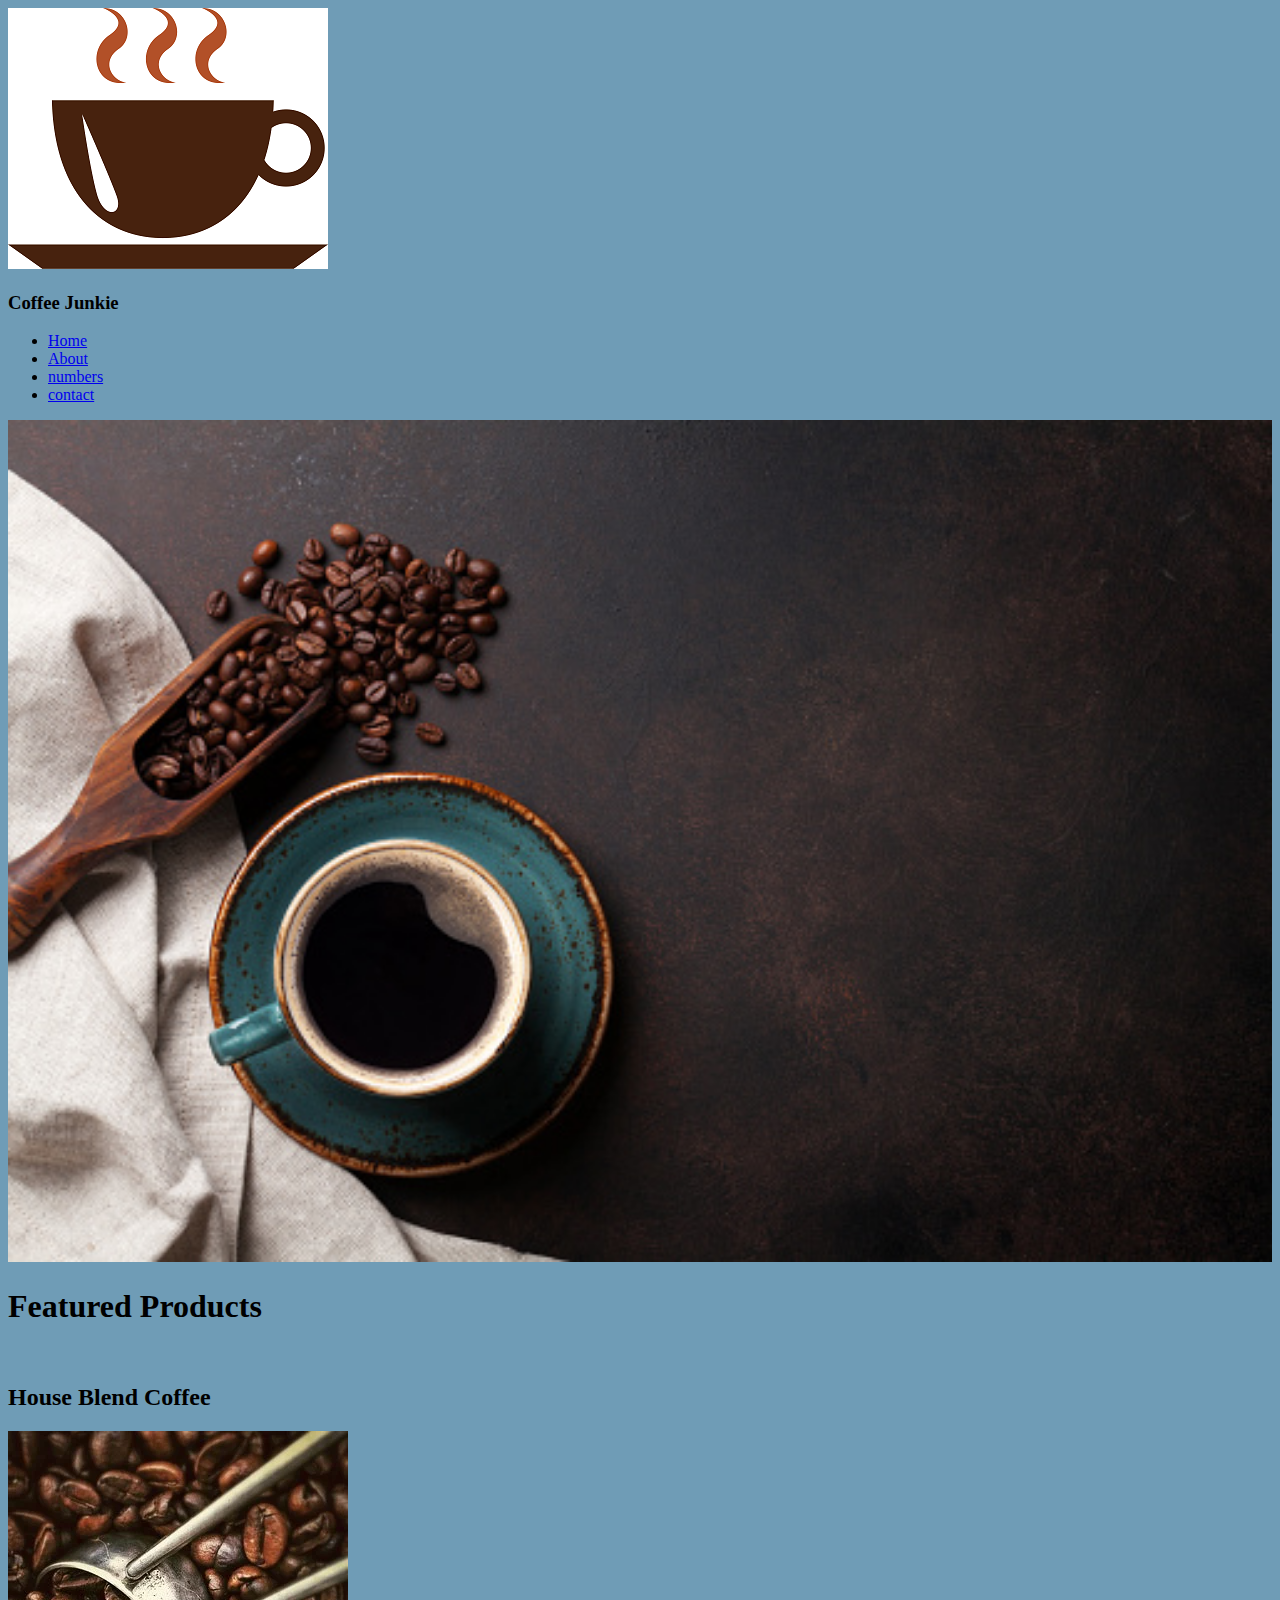
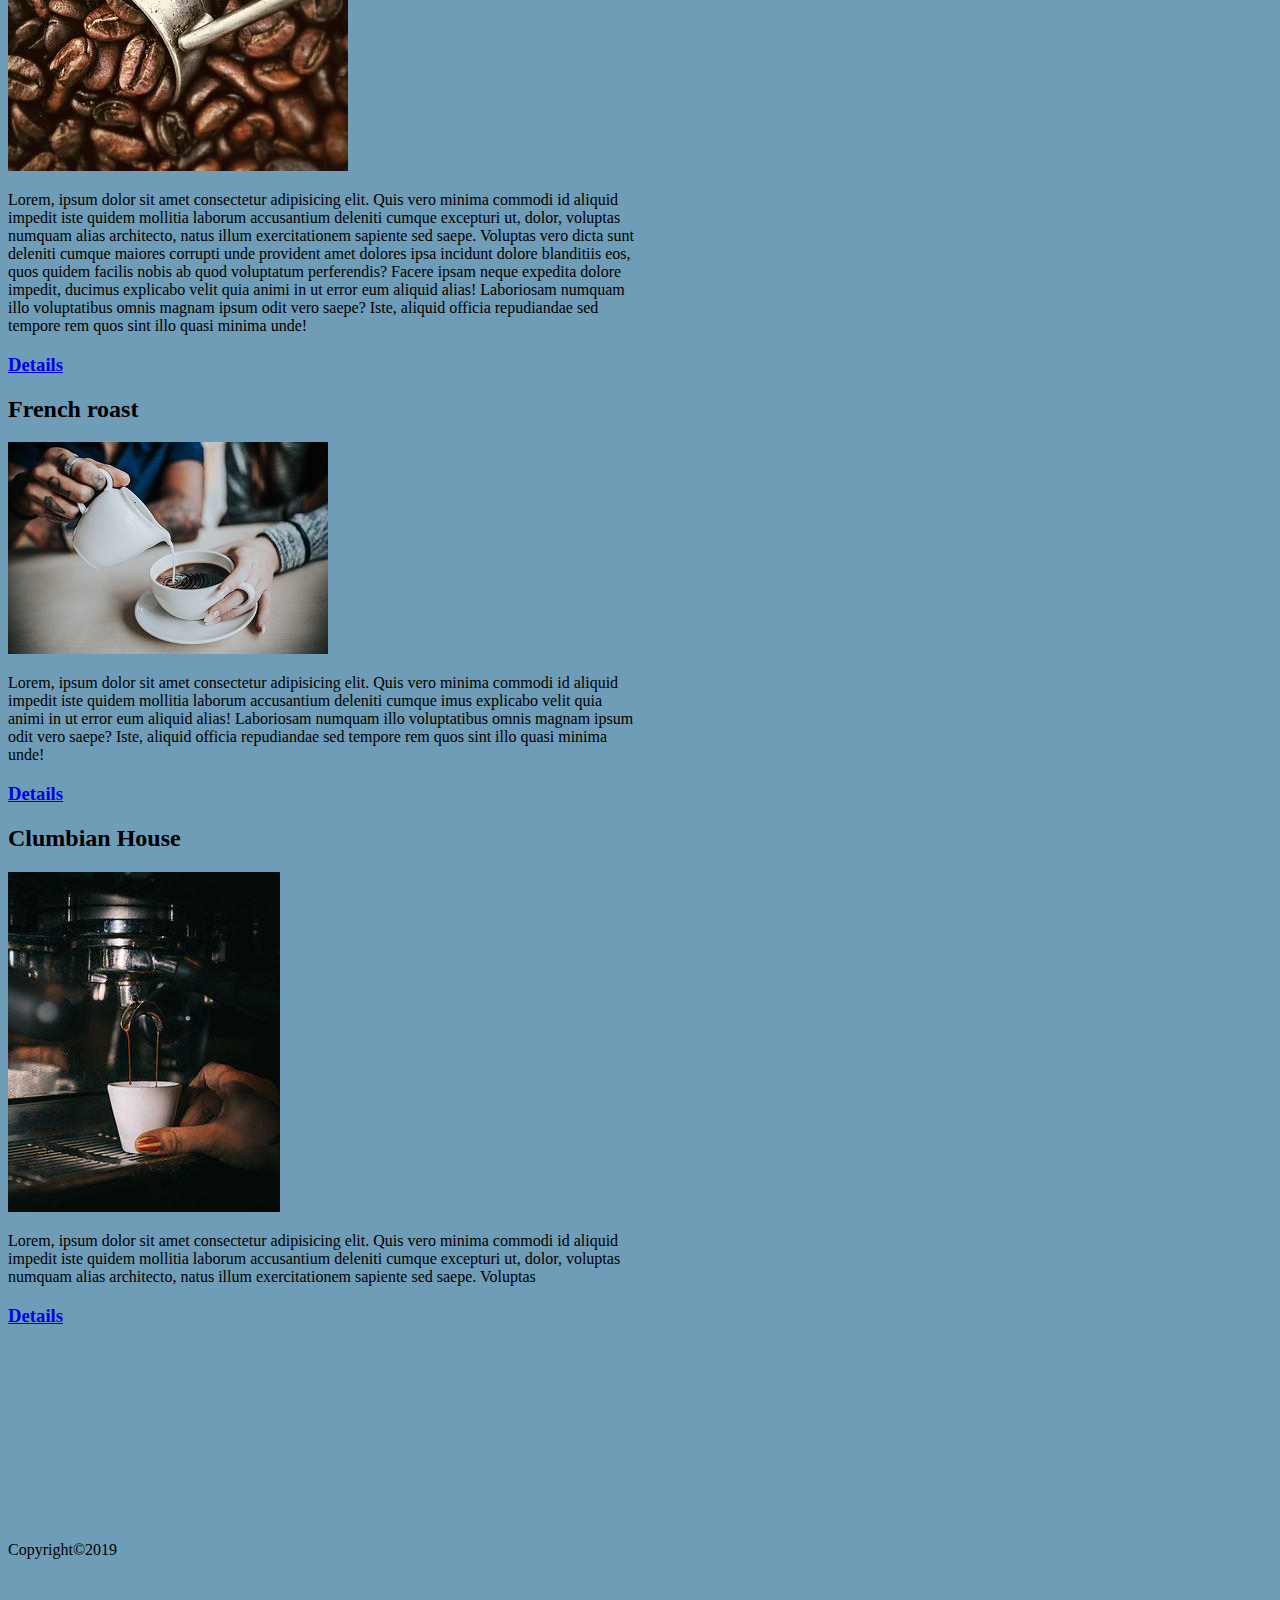
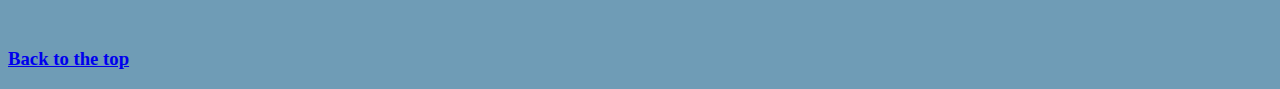
<file: HTML-COFFEE/index.html>
<!DOCTYPE html>
<html lang="en">

    <head>
        <meta charset="UTF-8">
        <meta http-equiv="X-UA-Compatible" content="IE=edge">
        <meta name="viewport" content="width=device-width, initial-scale=1.0">
        <title>coffee Junkie</title>
        <link rel="stylesheet" href="styles/index.css">

    </head>

    <body>
        <img src="./images/image_processing20200424-22029-1io0gty.png" id="logo" alt="Logo" srcset="">
        <h3>Coffee Junkie</h3>
        <ul>
            <li><a href="index.html">Home</a></li>
            <li><a href="About.html">About</a></li>
            <li><a href="numbers.html">numbers</a></li>
            <li><a href="contact.html">contact</a></li>
        </ul>
        <img src="./images/Background.jpg" alt="Coffee beans" width="100%" srcset="">
        <br>
        <h1>Featured Products</h1>
        <br>
        <!--House Blend-->
        <h2>House Blend Coffee</h2>
        <img src="./images/blend house.webp" alt="house-blend" />
        <br>
        <p style="width:50% ;"> Lorem, ipsum dolor sit amet consectetur adipisicing elit. Quis vero minima commodi id
            aliquid impedit iste quidem mollitia laborum accusantium deleniti cumque excepturi ut, dolor, voluptas
            numquam alias architecto, natus illum exercitationem sapiente sed saepe. Voluptas vero dicta sunt deleniti
            cumque maiores corrupti unde provident amet dolores ipsa incidunt dolore blanditiis eos, quos quidem facilis
            nobis ab quod voluptatum perferendis? Facere ipsam neque expedita dolore impedit, ducimus explicabo velit
            quia animi in ut error eum aliquid alias! Laboriosam numquam illo voluptatibus omnis magnam ipsum odit vero
            saepe? Iste, aliquid officia repudiandae sed tempore rem quos sint illo quasi minima unde!</p>
        <h3><a href="https://www.wikipedia.org/" target="_blank">Details</a></h3>
        <h2>French roast</h2>
        <img src="./images/frensh-roast.jpg" alt="French roast" />
        <br>
        <p style="width:50% ;"> Lorem, ipsum dolor sit amet consectetur adipisicing elit. Quis vero minima commodi id
            aliquid
            impedit iste quidem mollitia laborum accusantium deleniti cumque imus explicabo velit quia animi in ut error
            eum aliquid
            alias! Laboriosam numquam illo voluptatibus omnis magnam ipsum odit vero saepe? Iste, aliquid officia
            repudiandae
            sed tempore rem quos sint illo quasi minima unde!</p>
        <h3><a href="https://www.wikipedia.org/" target="_blank">Details</a></h3>
        <h2>Clumbian House</h2>
        <img src="./images/caffee mashinee.jpg" alt="Clumbian House" />
        <br>
        <p style="width:50% ;"> Lorem, ipsum dolor sit amet consectetur adipisicing elit. Quis vero minima commodi id
            aliquid
            impedit iste quidem mollitia laborum accusantium deleniti cumque excepturi ut, dolor, voluptas numquam alias
            architecto, natus illum exercitationem sapiente sed saepe. Voluptas </p>
        <h3><a href="https://www.wikipedia.org/" target="_blank">Details</a></h3>
        <br>
        <br>
        <br>
        <br>
        <br>
        <br>
        <br>
        <br>
        <br>
        <br>
        <p>Copyright&copy;2019</p>
        <br>
        <br>
        <br>
        <h3> <a href="#logo">Back to the top</a></h3>
    </body>

</html>
</file>
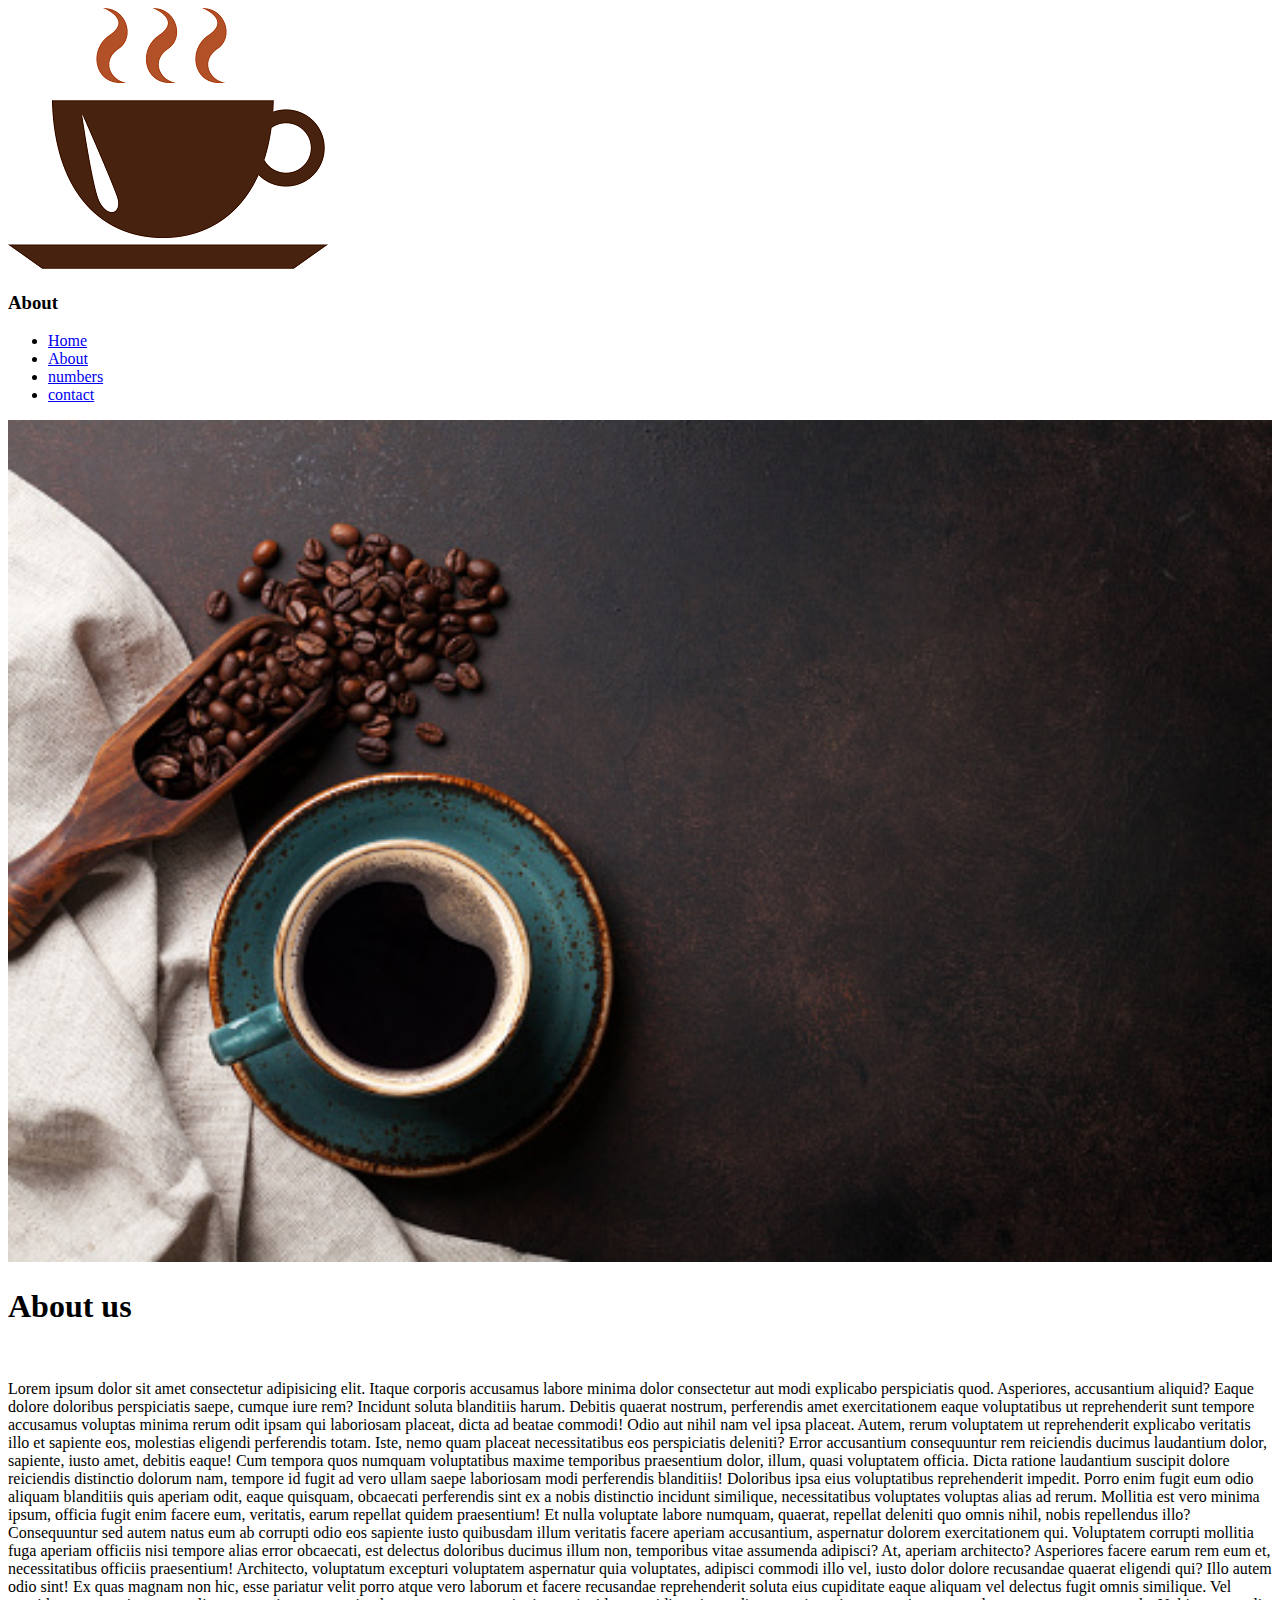
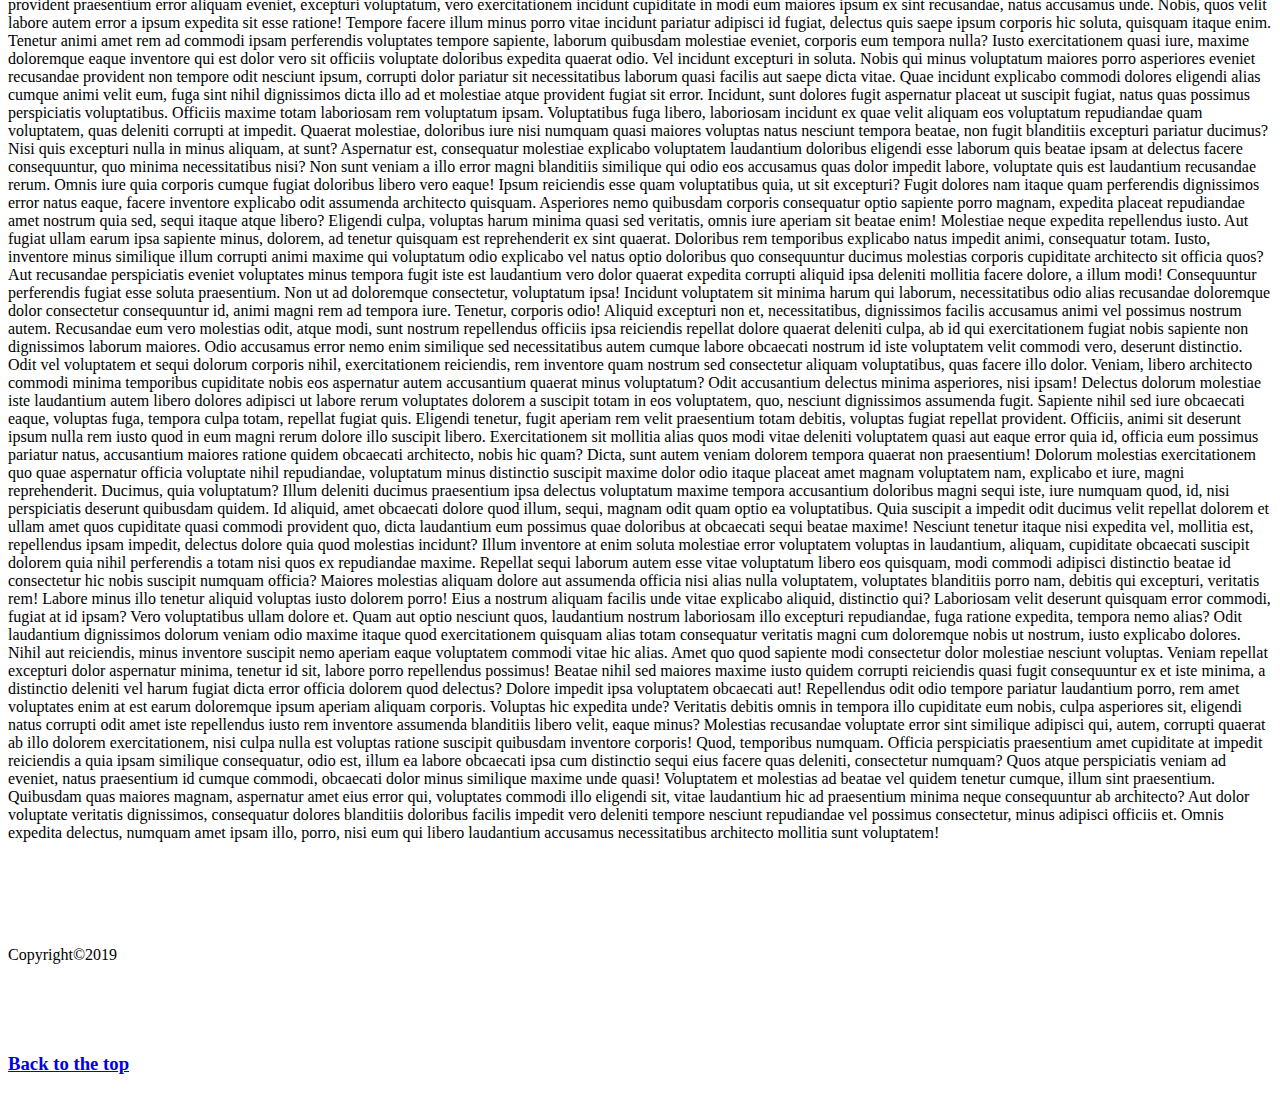
<file: HTML-COFFEE/About.html>
<!DOCTYPE html>
<html lang="en">

<head>
    <meta charset="UTF-8">
    <meta http-equiv="X-UA-Compatible" content="IE=edge">
    <meta name="viewport" content="width=device-width, initial-scale=1.0">
    <title>About</title>
</head>

<body>
    <img src="./images/image_processing20200424-22029-1io0gty.png" id="logo" alt="Logo" srcset="">
    <h3>About</h3>
    <ul>
        <li><a href="index.html">Home</a></li>
        <li><a href="About.html">About</a></li>
        <li><a href="numbers.html">numbers</a></li>
        <li><a href="contact.html">contact</a></li>
    </ul>
    <img src="./images/Background.jpg" alt="Coffee beans" width="100%" srcset="">
    <br>
    <h1>About us</h1>
    <br>
   <p>Lorem ipsum dolor sit amet consectetur adipisicing elit. Itaque corporis accusamus labore minima dolor consectetur aut modi explicabo perspiciatis quod. Asperiores, accusantium aliquid? Eaque dolore doloribus perspiciatis saepe, cumque iure rem? Incidunt soluta blanditiis harum. Debitis quaerat nostrum, perferendis amet exercitationem eaque voluptatibus ut reprehenderit sunt tempore accusamus voluptas minima rerum odit ipsam qui laboriosam placeat, dicta ad beatae commodi! Odio aut nihil nam vel ipsa placeat. Autem, rerum voluptatem ut reprehenderit explicabo veritatis illo et sapiente eos, molestias eligendi perferendis totam. Iste, nemo quam placeat necessitatibus eos perspiciatis deleniti? Error accusantium consequuntur rem reiciendis ducimus laudantium dolor, sapiente, iusto amet, debitis eaque! Cum tempora quos numquam voluptatibus maxime temporibus praesentium dolor, illum, quasi voluptatem officia. Dicta ratione laudantium suscipit dolore reiciendis distinctio dolorum nam, tempore id fugit ad vero ullam saepe laboriosam modi perferendis blanditiis! Doloribus ipsa eius voluptatibus reprehenderit impedit. Porro enim fugit eum odio aliquam blanditiis quis aperiam odit, eaque quisquam, obcaecati perferendis sint ex a nobis distinctio incidunt similique, necessitatibus voluptates voluptas alias ad rerum. Mollitia est vero minima ipsum, officia fugit enim facere eum, veritatis, earum repellat quidem praesentium! Et nulla voluptate labore numquam, quaerat, repellat deleniti quo omnis nihil, nobis repellendus illo? Consequuntur sed autem natus eum ab corrupti odio eos sapiente iusto quibusdam illum veritatis facere aperiam accusantium, aspernatur dolorem exercitationem qui. Voluptatem corrupti mollitia fuga aperiam officiis nisi tempore alias error obcaecati, est delectus doloribus ducimus illum non, temporibus vitae assumenda adipisci? At, aperiam architecto? Asperiores facere earum rem eum et, necessitatibus officiis praesentium! Architecto, voluptatum excepturi voluptatem aspernatur quia voluptates, adipisci commodi illo vel, iusto dolor dolore recusandae quaerat eligendi qui? Illo autem odio sint! Ex quas magnam non hic, esse pariatur velit porro atque vero laborum et facere recusandae reprehenderit soluta eius cupiditate eaque aliquam vel delectus fugit omnis similique. Vel provident praesentium error aliquam eveniet, excepturi voluptatum, vero exercitationem incidunt cupiditate in modi eum maiores ipsum ex sint recusandae, natus accusamus unde. Nobis, quos velit labore autem error a ipsum expedita sit esse ratione! Tempore facere illum minus porro vitae incidunt pariatur adipisci id fugiat, delectus quis saepe ipsum corporis hic soluta, quisquam itaque enim. Tenetur animi amet rem ad commodi ipsam perferendis voluptates tempore sapiente, laborum quibusdam molestiae eveniet, corporis eum tempora nulla? Iusto exercitationem quasi iure, maxime doloremque eaque inventore qui est dolor vero sit officiis voluptate doloribus expedita quaerat odio. Vel incidunt excepturi in soluta. Nobis qui minus voluptatum maiores porro asperiores eveniet recusandae provident non tempore odit nesciunt ipsum, corrupti dolor pariatur sit necessitatibus laborum quasi facilis aut saepe dicta vitae. Quae incidunt explicabo commodi dolores eligendi alias cumque animi velit eum, fuga sint nihil dignissimos dicta illo ad et molestiae atque provident fugiat sit error. Incidunt, sunt dolores fugit aspernatur placeat ut suscipit fugiat, natus quas possimus perspiciatis voluptatibus. Officiis maxime totam laboriosam rem voluptatum ipsam. Voluptatibus fuga libero, laboriosam incidunt ex quae velit aliquam eos voluptatum repudiandae quam voluptatem, quas deleniti corrupti at impedit. Quaerat molestiae, doloribus iure nisi numquam quasi maiores voluptas natus nesciunt tempora beatae, non fugit blanditiis excepturi pariatur ducimus? Nisi quis excepturi nulla in minus aliquam, at sunt? Aspernatur est, consequatur molestiae explicabo voluptatem laudantium doloribus eligendi esse laborum quis beatae ipsam at delectus facere consequuntur, quo minima necessitatibus nisi? Non sunt veniam a illo error magni blanditiis similique qui odio eos accusamus quas dolor impedit labore, voluptate quis est laudantium recusandae rerum. Omnis iure quia corporis cumque fugiat doloribus libero vero eaque! Ipsum reiciendis esse quam voluptatibus quia, ut sit excepturi? Fugit dolores nam itaque quam perferendis dignissimos error natus eaque, facere inventore explicabo odit assumenda architecto quisquam. Asperiores nemo quibusdam corporis consequatur optio sapiente porro magnam, expedita placeat repudiandae amet nostrum quia sed, sequi itaque atque libero? Eligendi culpa, voluptas harum minima quasi sed veritatis, omnis iure aperiam sit beatae enim! Molestiae neque expedita repellendus iusto. Aut fugiat ullam earum ipsa sapiente minus, dolorem, ad tenetur quisquam est reprehenderit ex sint quaerat. Doloribus rem temporibus explicabo natus impedit animi, consequatur totam. Iusto, inventore minus similique illum corrupti animi maxime qui voluptatum odio explicabo vel natus optio doloribus quo consequuntur ducimus molestias corporis cupiditate architecto sit officia quos? Aut recusandae perspiciatis eveniet voluptates minus tempora fugit iste est laudantium vero dolor quaerat expedita corrupti aliquid ipsa deleniti mollitia facere dolore, a illum modi! Consequuntur perferendis fugiat esse soluta praesentium. Non ut ad doloremque consectetur, voluptatum ipsa! Incidunt voluptatem sit minima harum qui laborum, necessitatibus odio alias recusandae doloremque dolor consectetur consequuntur id, animi magni rem ad tempora iure. Tenetur, corporis odio! Aliquid excepturi non et, necessitatibus, dignissimos facilis accusamus animi vel possimus nostrum autem. Recusandae eum vero molestias odit, atque modi, sunt nostrum repellendus officiis ipsa reiciendis repellat dolore quaerat deleniti culpa, ab id qui exercitationem fugiat nobis sapiente non dignissimos laborum maiores. Odio accusamus error nemo enim similique sed necessitatibus autem cumque labore obcaecati nostrum id iste voluptatem velit commodi vero, deserunt distinctio. Odit vel voluptatem et sequi dolorum corporis nihil, exercitationem reiciendis, rem inventore quam nostrum sed consectetur aliquam voluptatibus, quas facere illo dolor. Veniam, libero architecto commodi minima temporibus cupiditate nobis eos aspernatur autem accusantium quaerat minus voluptatum? Odit accusantium delectus minima asperiores, nisi ipsam! Delectus dolorum molestiae iste laudantium autem libero dolores adipisci ut labore rerum voluptates dolorem a suscipit totam in eos voluptatem, quo, nesciunt dignissimos assumenda fugit. Sapiente nihil sed iure obcaecati eaque, voluptas fuga, tempora culpa totam, repellat fugiat quis. Eligendi tenetur, fugit aperiam rem velit praesentium totam debitis, voluptas fugiat repellat provident. Officiis, animi sit deserunt ipsum nulla rem iusto quod in eum magni rerum dolore illo suscipit libero. Exercitationem sit mollitia alias quos modi vitae deleniti voluptatem quasi aut eaque error quia id, officia eum possimus pariatur natus, accusantium maiores ratione quidem obcaecati architecto, nobis hic quam? Dicta, sunt autem veniam dolorem tempora quaerat non praesentium! Dolorum molestias exercitationem quo quae aspernatur officia voluptate nihil repudiandae, voluptatum minus distinctio suscipit maxime dolor odio itaque placeat amet magnam voluptatem nam, explicabo et iure, magni reprehenderit. Ducimus, quia voluptatum? Illum deleniti ducimus praesentium ipsa delectus voluptatum maxime tempora accusantium doloribus magni sequi iste, iure numquam quod, id, nisi perspiciatis deserunt quibusdam quidem. Id aliquid, amet obcaecati dolore quod illum, sequi, magnam odit quam optio ea voluptatibus. Quia suscipit a impedit odit ducimus velit repellat dolorem et ullam amet quos cupiditate quasi commodi provident quo, dicta laudantium eum possimus quae doloribus at obcaecati sequi beatae maxime! Nesciunt tenetur itaque nisi expedita vel, mollitia est, repellendus ipsam impedit, delectus dolore quia quod molestias incidunt? Illum inventore at enim soluta molestiae error voluptatem voluptas in laudantium, aliquam, cupiditate obcaecati suscipit dolorem quia nihil perferendis a totam nisi quos ex repudiandae maxime. Repellat sequi laborum autem esse vitae voluptatum libero eos quisquam, modi commodi adipisci distinctio beatae id consectetur hic nobis suscipit numquam officia? Maiores molestias aliquam dolore aut assumenda officia nisi alias nulla voluptatem, voluptates blanditiis porro nam, debitis qui excepturi, veritatis rem! Labore minus illo tenetur aliquid voluptas iusto dolorem porro! Eius a nostrum aliquam facilis unde vitae explicabo aliquid, distinctio qui? Laboriosam velit deserunt quisquam error commodi, fugiat at id ipsam? Vero voluptatibus ullam dolore et. Quam aut optio nesciunt quos, laudantium nostrum laboriosam illo excepturi repudiandae, fuga ratione expedita, tempora nemo alias? Odit laudantium dignissimos dolorum veniam odio maxime itaque quod exercitationem quisquam alias totam consequatur veritatis magni cum doloremque nobis ut nostrum, iusto explicabo dolores. Nihil aut reiciendis, minus inventore suscipit nemo aperiam eaque voluptatem commodi vitae hic alias. Amet quo quod sapiente modi consectetur dolor molestiae nesciunt voluptas. Veniam repellat excepturi dolor aspernatur minima, tenetur id sit, labore porro repellendus possimus! Beatae nihil sed maiores maxime iusto quidem corrupti reiciendis quasi fugit consequuntur ex et iste minima, a distinctio deleniti vel harum fugiat dicta error officia dolorem quod delectus? Dolore impedit ipsa voluptatem obcaecati aut! Repellendus odit odio tempore pariatur laudantium porro, rem amet voluptates enim at est earum doloremque ipsum aperiam aliquam corporis. Voluptas hic expedita unde? Veritatis debitis omnis in tempora illo cupiditate eum nobis, culpa asperiores sit, eligendi natus corrupti odit amet iste repellendus iusto rem inventore assumenda blanditiis libero velit, eaque minus? Molestias recusandae voluptate error sint similique adipisci qui, autem, corrupti quaerat ab illo dolorem exercitationem, nisi culpa nulla est voluptas ratione suscipit quibusdam inventore corporis! Quod, temporibus numquam. Officia perspiciatis praesentium amet cupiditate at impedit reiciendis a quia ipsam similique consequatur, odio est, illum ea labore obcaecati ipsa cum distinctio sequi eius facere quas deleniti, consectetur numquam? Quos atque perspiciatis veniam ad eveniet, natus praesentium id cumque commodi, obcaecati dolor minus similique maxime unde quasi! Voluptatem et molestias ad beatae vel quidem tenetur cumque, illum sint praesentium. Quibusdam quas maiores magnam, aspernatur amet eius error qui, voluptates commodi illo eligendi sit, vitae laudantium hic ad praesentium minima neque consequuntur ab architecto? Aut dolor voluptate veritatis dignissimos, consequatur dolores blanditiis doloribus facilis impedit vero deleniti tempore nesciunt repudiandae vel possimus consectetur, minus adipisci officiis et. Omnis expedita delectus, numquam amet ipsam illo, porro, nisi eum qui libero laudantium accusamus necessitatibus architecto mollitia sunt voluptatem!</p>
    <br>
    <br>
    <br>
    <br>
    <p>Copyright&copy;2019</p>
    <br>
    <br>
    <br>
    <h3> <a href="#logo">Back to the top</a></h3>
</body>

</html>
</file>
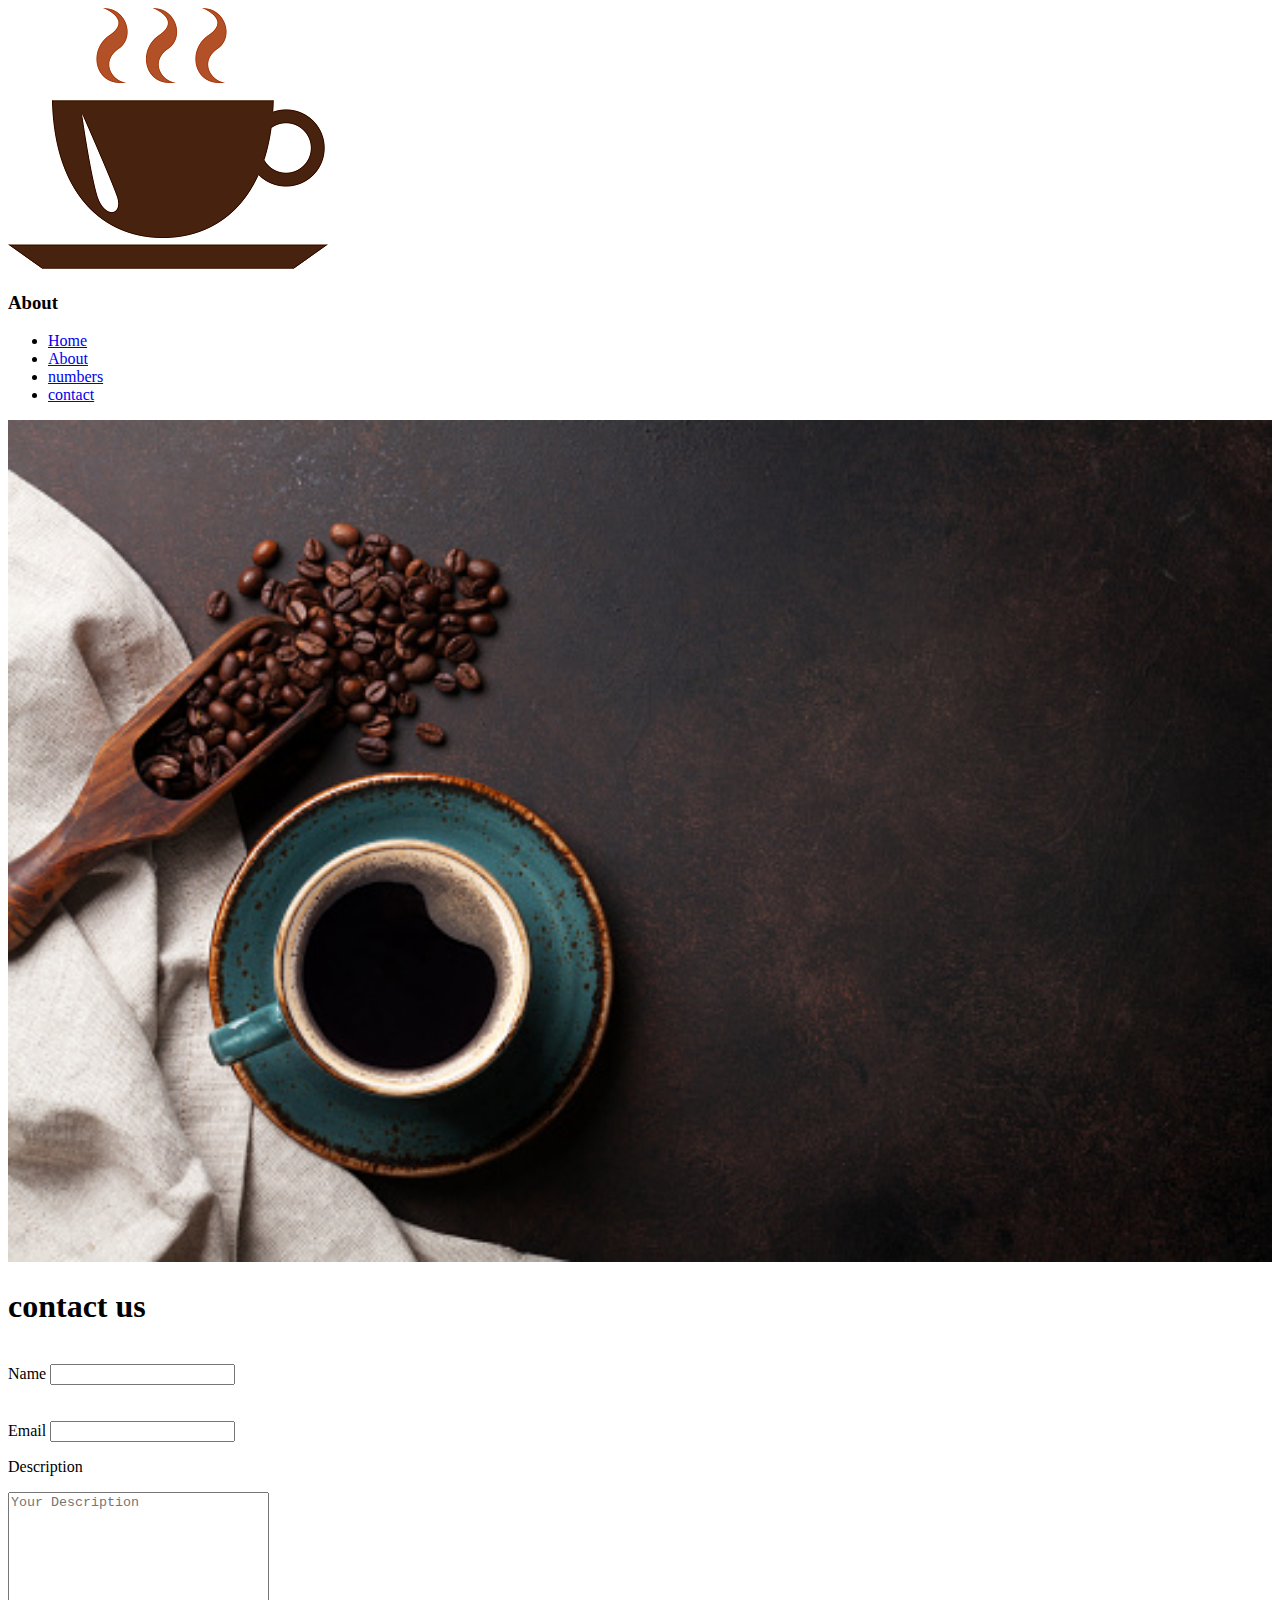
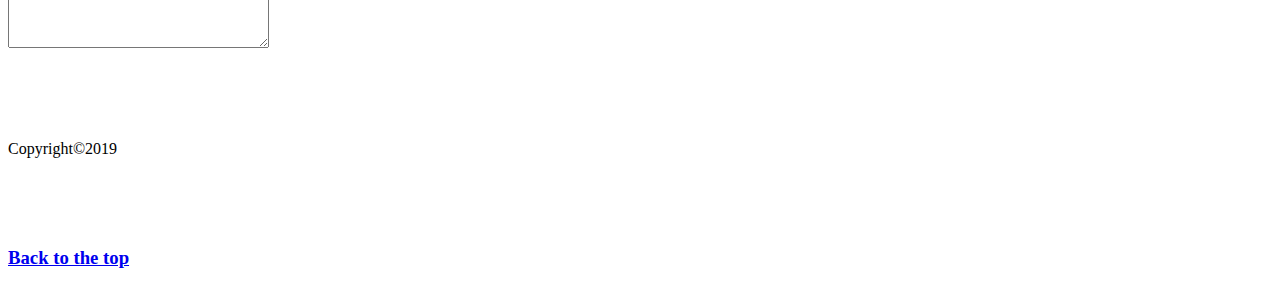
<file: HTML-COFFEE/contact.html>
<!DOCTYPE html>
<html lang="en">

<head>
    <meta charset="UTF-8">
    <meta http-equiv="X-UA-Compatible" content="IE=edge">
    <meta name="viewport" content="width=device-width, initial-scale=1.0">
    <title>contact</title>
</head>

<body>
    <img src="./images/image_processing20200424-22029-1io0gty.png" id="logo" alt="Logo" srcset="">
    <h3>About</h3>
    <ul>
        <li><a href="index.html">Home</a></li>
        <li><a href="About.html">About</a></li>
        <li><a href="numbers.html">numbers</a></li>
        <li><a href="contact.html">contact</a></li>
    </ul>
    <img src="./images/Background.jpg" alt="Coffee beans" width="100%" srcset="">
    <br>
    <h1>contact us</h1>
    <br>
   <form action="">
    <!--name-->
    <label for="name">Name</label>
    <input type="text" name="name" id="name">
    <!--email-->
    <br>
    <br>
    <br>
    <label for="Email">Email</label>
    <input type="text" name="Email" id="Email">
    <p>Description</p>
    <textarea name="Description" id="" cols="30" rows="10" placeholder="Your Description"></textarea>
   </form>
    <br>
    <br>
    <br>
    <br>
    <p>Copyright&copy;2019</p>
    <br>
    <br>
    <br>
    <h3> <a href="#logo">Back to the top</a></h3>
</body>

</html>
</file>
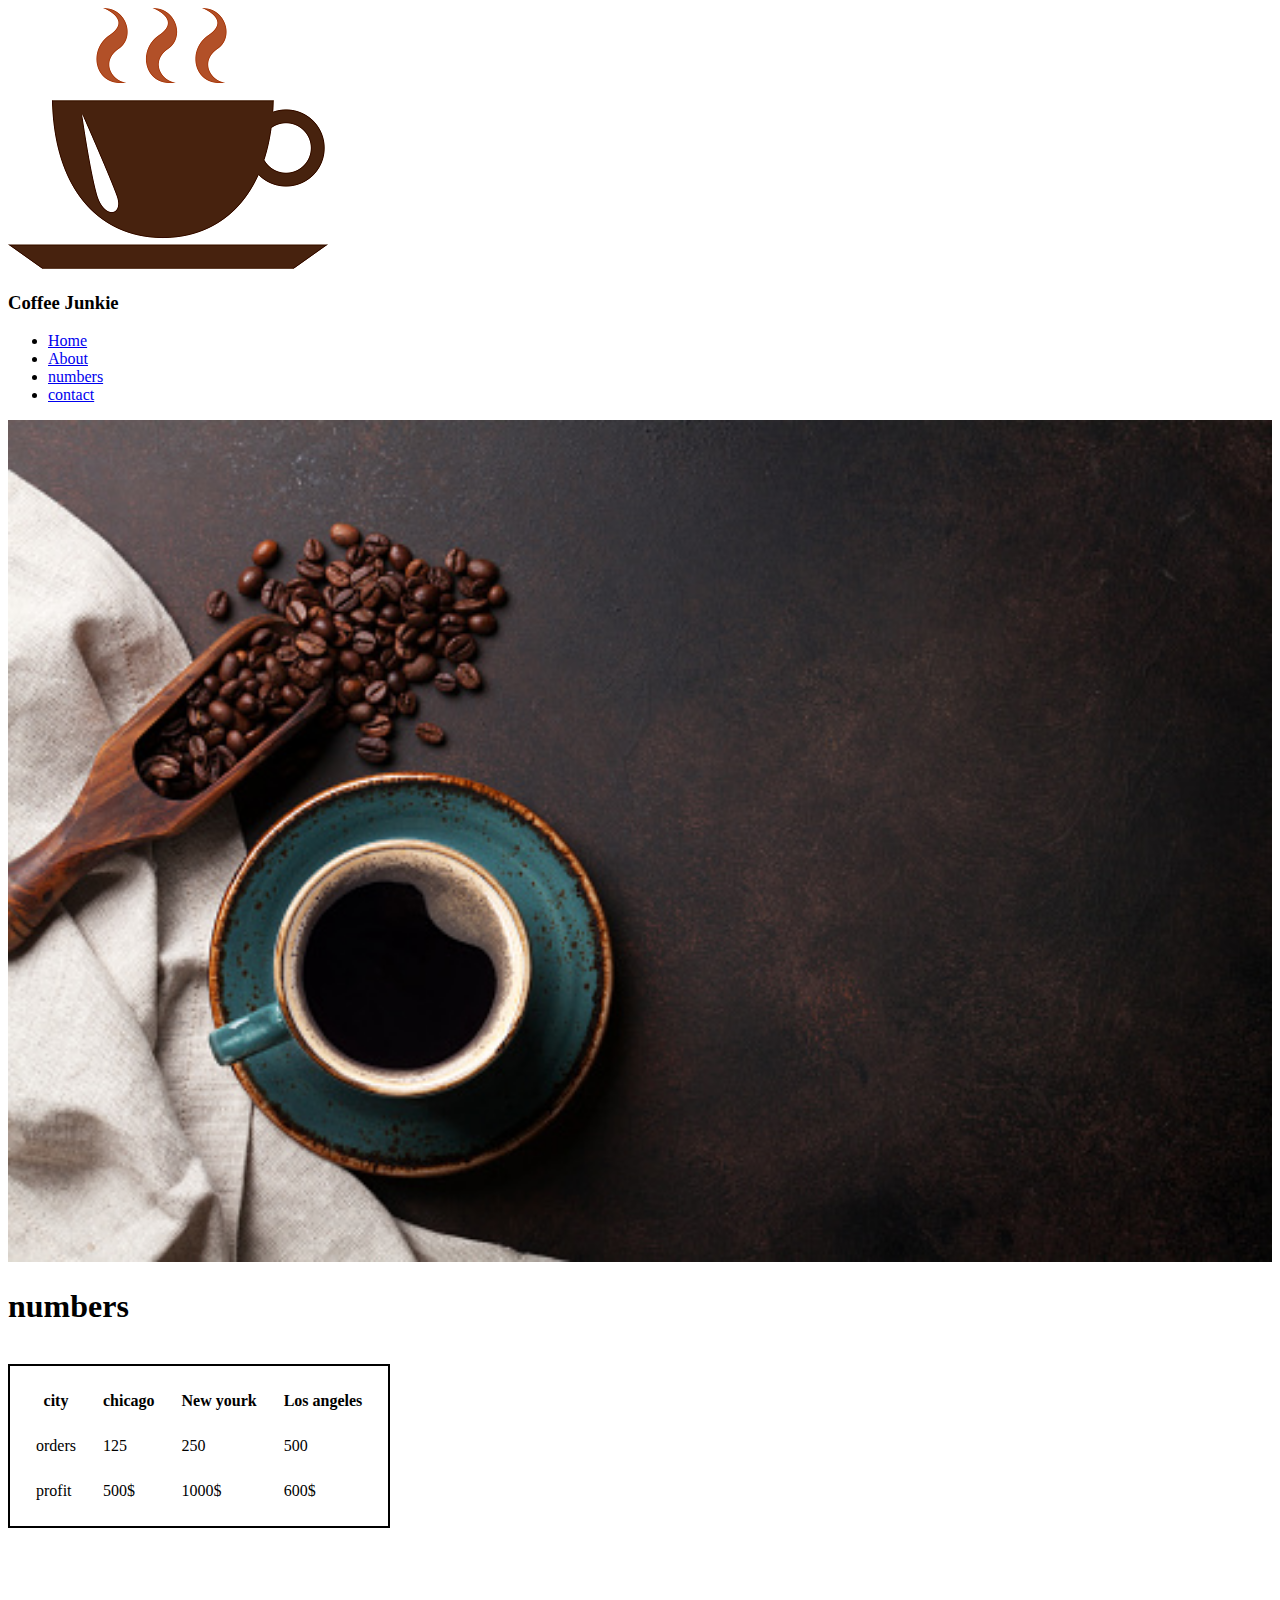
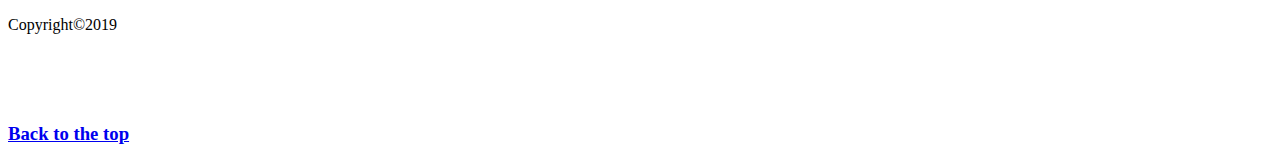
<file: HTML-COFFEE/numbers.html>
<!DOCTYPE html>
<html lang="en">

<head>
    <meta charset="UTF-8">
    <meta http-equiv="X-UA-Compatible" content="IE=edge">
    <meta name="viewport" content="width=device-width, initial-scale=1.0">
    <title>numbers</title>
</head>

<body>
    <img src="./images/image_processing20200424-22029-1io0gty.png" id="logo" alt="Logo" srcset="">
    <h3>Coffee Junkie</h3>
    <ul>
        <li><a href="index.html">Home</a></li>
        <li><a href="About.html">About</a></li>
        <li><a href="numbers.html">numbers</a></li>
        <li><a href="contact.html">contact</a></li>
    </ul>
    <img src="./images/Background.jpg" alt="Coffee beans" width="100%" srcset="">
    <br>
    <h1>numbers</h1>
    <br>
  <table style="border:2px solid black;border-spacing:25px">
    <!--city-->
    <tr>
        <th>city</th>
        <th>chicago</th>
        <th>New yourk</th>
        <th>Los angeles</th>
    </tr>
    <!--endo of city-->
    <!--orfers-->
<tr>
    <td>orders</td>
    <td>125</td>
    <td>250</td>
    <td>500</td>
</tr>
    <!--end of orders-->
    <!--profit-->
<tr>
    <td>profit</td>
    <td>500$</td>
    <td>1000$</td>
    <td>600$</td>
</tr>

    <!--end of profit-->
  </table>
    <br>
    <br>
    <br>
    <br>
    <p>Copyright&copy;2019</p>
    <br>
    <br>
    <br>
    <h3> <a href="#logo">Back to the top</a></h3>
</body>

</html>
</file>
<file: HTML-COFFEE/styles/index.css>
*{
    background-color: rgb(111, 156, 182);
}
</file>
